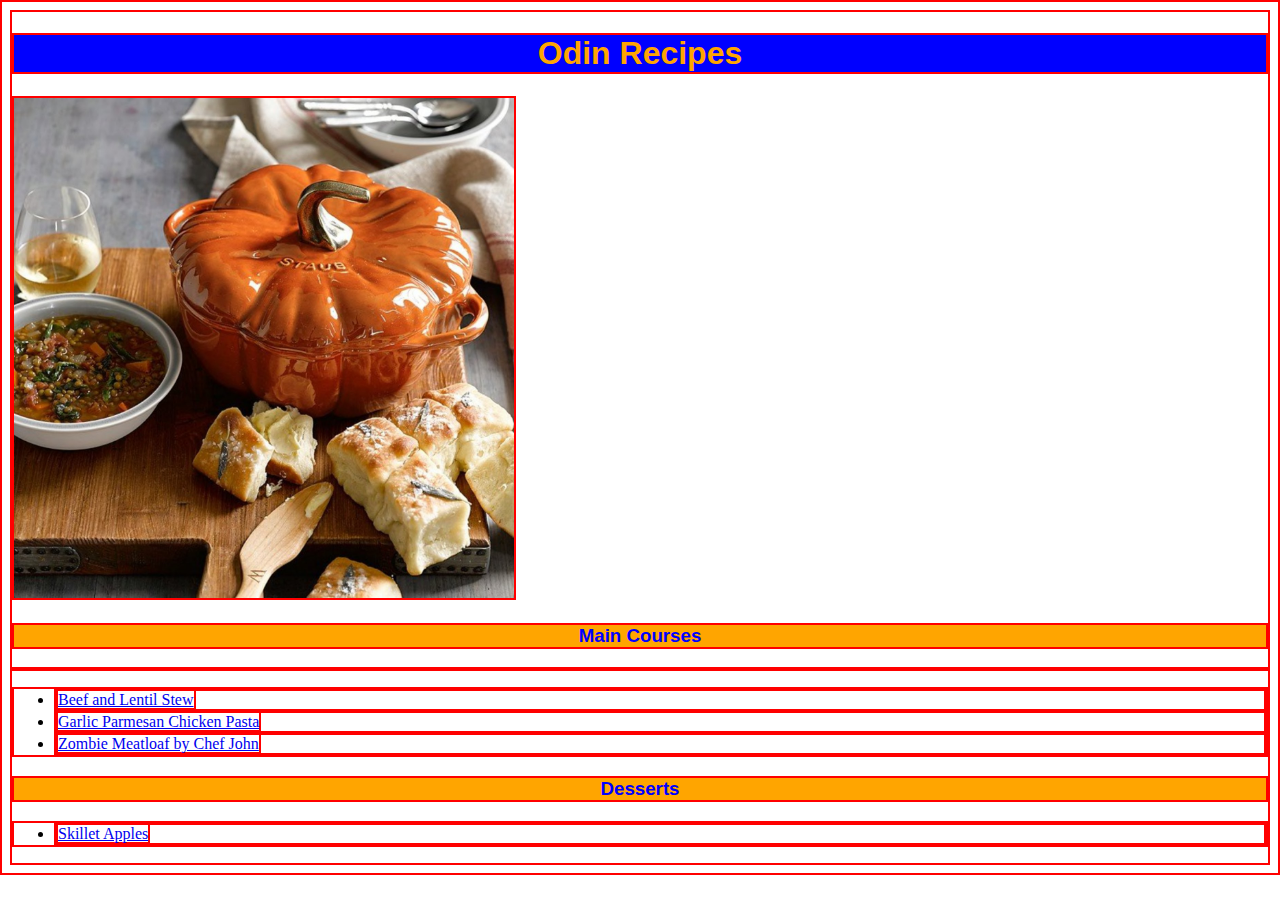
<file: index.html>
<!DOCTYPE html>
<html lang="en">
<head>
    <meta charset="UTF-8">
    <meta http-equiv="X-UA-Compatible" content="IE=edge">
    <meta name="viewport" content="width=device-width, initial-scale=1.0">
    <title>Odin Recipes</title>
    <link rel="stylesheet" href="style.css">
</head>
<body>
    <h1>Odin Recipes</h1>

    <img src="images/fall.jpg" alt="Photo of an autumn cooking display." width="500">

    <h3>Main Courses</h3>
    <div class="maincourses"></div>
    <ul>
        <li><a href="recipes/beefandlentilstew.html">Beef and Lentil Stew</a></li>
        <li><a href="recipes/garlicparmchickenpasta.html">Garlic Parmesan Chicken Pasta</a></li>
        <li><a href="recipes/zombiemeatloaf.html">Zombie Meatloaf by Chef John</a></li>
    </ul>
    </div>

    <h3>Desserts</h3>
    <ul>
        <li><a href="recipes/skilletapples.html">Skillet Apples</a></li>
    </ul>
    </div>

</body>
</html>
</file>
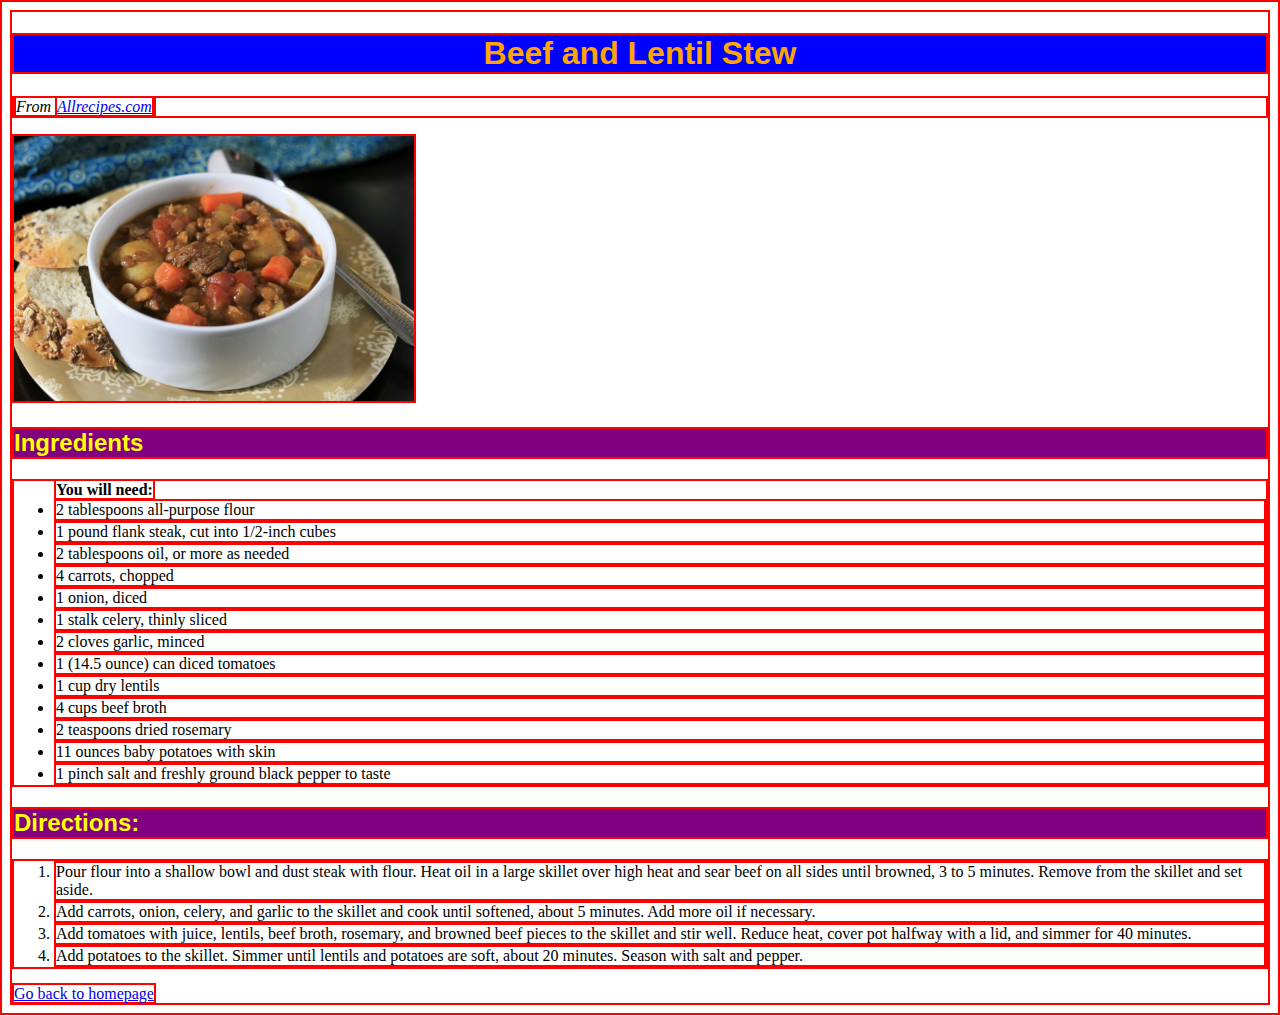
<file: recipes/beefandlentilstew.html>
<!DOCTYPE html>
<html lang="en">
<head>
    <meta charset="UTF-8">
    <meta http-equiv="X-UA-Compatible" content="IE=edge">
    <meta name="viewport" content="width=device-width, initial-scale=1.0">
    <title>Beef and Lentil Stew</title>
    <link rel="stylesheet" href="../style.css">
</head>
<body>
    <h1>Beef and Lentil Stew</h1>
    <p><em>From <a href="https://www.allrecipes.com/recipe/268644/beef-and-lentil-stew/">Allrecipes.com</a></em></p>
    <img src="../images/stew.png" alt="Picture of Beef and Lentil Stew." style="width: 400px;">

    <h2>Ingredients</h2>
    <ul><strong>You will need:</strong>
        <li>2 tablespoons all-purpose flour</li>
        <li>1 pound flank steak, cut into 1/2-inch cubes</li>
        <li>2 tablespoons oil, or more as needed</li>
        <li>4 carrots, chopped</li>
        <li>1 onion, diced</li>
        <li>1 stalk celery, thinly sliced</li>
        <li>2 cloves garlic, minced</li>
        <li>1 (14.5 ounce) can diced tomatoes</li>
        <li>1 cup dry lentils</li>
        <li>4 cups beef broth</li>
        <li>2 teaspoons dried rosemary</li>
        <li>11 ounces baby potatoes with skin</li>
        <li>1 pinch salt and freshly ground black pepper to taste</li>
    </ul>

    <h2>Directions:</h2>
    <ol>
        <li>Pour flour into a shallow bowl and dust steak with flour. Heat oil in a large skillet over high heat and sear beef on all sides until browned, 3 to 5 minutes. Remove from the skillet and set aside.</li>
        <li>Add carrots, onion, celery, and garlic to the skillet and cook until softened, about 5 minutes. Add more oil if necessary.</li>
        <li>Add tomatoes with juice, lentils, beef broth, rosemary, and browned beef pieces to the skillet and stir well. Reduce heat, cover pot halfway with a lid, and simmer for 40 minutes.</li>
        <li>Add potatoes to the skillet. Simmer until lentils and potatoes are soft, about 20 minutes. Season with salt and pepper.</li>
    </ol>  
    <a href="../index.html">Go back to homepage</a>

</body>
</html>
</file>
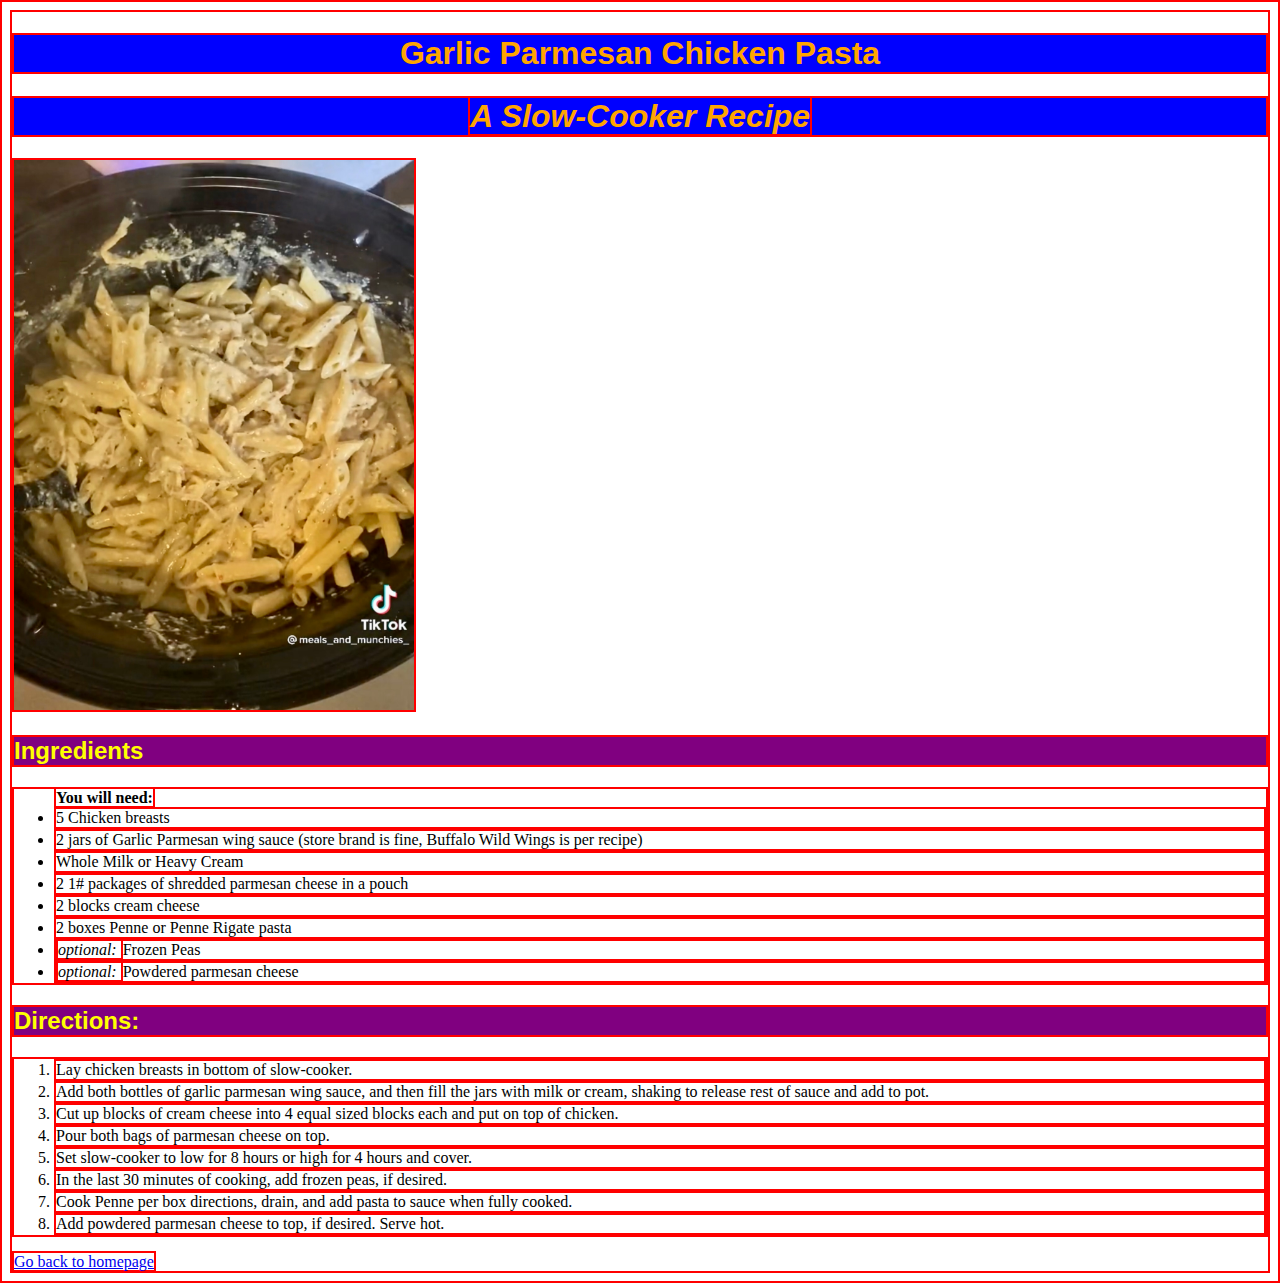
<file: recipes/garlicparmchickenpasta.html>
<!DOCTYPE html>
<html lang="en">
<head>
    <meta charset="UTF-8">
    <meta http-equiv="X-UA-Compatible" content="IE=edge">
    <meta name="viewport" content="width=device-width, initial-scale=1.0">
    <title>Garlic Parmesan Chicken Pasta</title>
    <link rel="stylesheet" href="../style.css">
</head>
<body>
    <h1>Garlic Parmesan Chicken Pasta</h1>
    <h1><em>A Slow-Cooker Recipe</em></h1>
    <img src="../images/garlicparmpasta.jpg" alt="Photo of pasta, made with garlic, parmesan and chicken in a slow cooker." style="width: 400px;">

    <h2>Ingredients</h2>
    <ul><strong>You will need:</strong>
        <li>5 Chicken breasts</li>
        <li>2 jars of Garlic Parmesan wing sauce (store brand is fine, Buffalo Wild Wings is per recipe)</li>
        <li>Whole Milk or Heavy Cream</li>
        <li>2 1# packages of shredded parmesan cheese in a pouch</li>
        <li>2 blocks cream cheese</li>
        <li>2 boxes Penne or Penne Rigate pasta</li>
        <li><em>optional: </em>Frozen Peas</li>
        <li><em>optional: </em>Powdered parmesan cheese</li>
    </ul>

    <h2>Directions:</h2>
    <ol>
        <li>Lay chicken breasts in bottom of slow-cooker.</li>
        <li>Add both bottles of garlic parmesan wing sauce, and then fill the jars with milk or cream, shaking to release rest of sauce and add to pot.</li>
        <li>Cut up blocks of cream cheese into 4 equal sized blocks each and put on top of chicken.</li>
        <li>Pour both bags of parmesan cheese on top.</li>
        <li>Set slow-cooker to low for 8 hours or high for 4 hours and cover.</li>
        <li>In the last 30 minutes of cooking, add frozen peas, if desired.</li>
        <li>Cook Penne per box directions, drain, and add pasta to sauce when fully cooked.</li>
        <li>Add powdered parmesan cheese to top, if desired.  Serve hot.</li>
    </ol>
    <a href="../index.html">Go back to homepage</a>

</body>
</html>
</file>
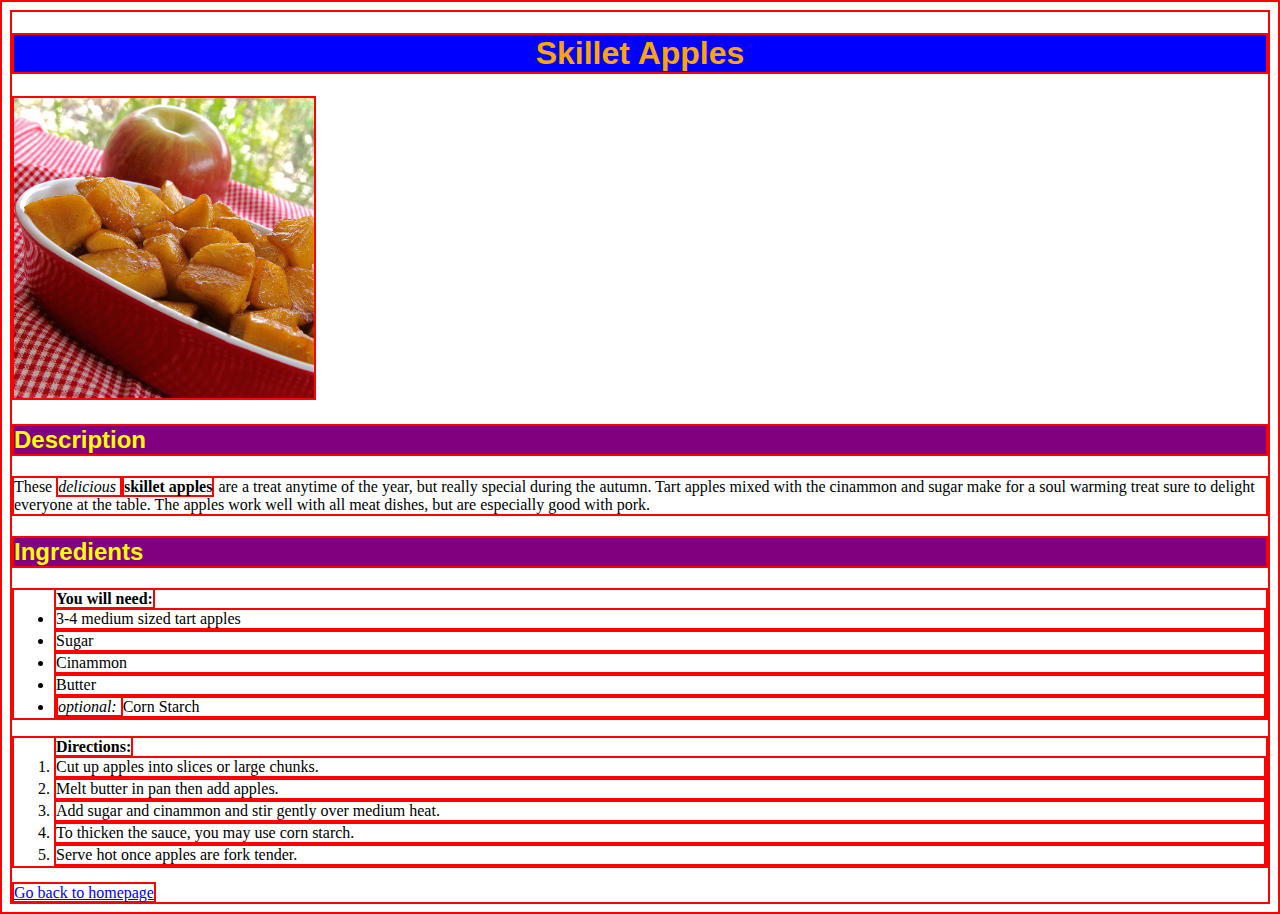
<file: recipes/skilletapples.html>
<!DOCTYPE html>
<html lang="en">
<head>
    <meta charset="UTF-8">
    <meta http-equiv="X-UA-Compatible" content="IE=edge">
    <meta name="viewport" content="width=device-width, initial-scale=1.0">
    <title>Skillet Apples</title>
    <link rel="stylesheet" href="../style.css">
</head>
<body>
    <h1>Skillet Apples</h1>

    <img src="../images/skilletapples.jpeg" alt="Photo of cooked apples in a dish with an uncooked apple in the background." style="width: 300px;">
    <h2>Description</h2>
    <p>These <em>delicious </em><strong>skillet apples</strong> are a treat anytime of the year, but really special during the autumn.  Tart apples mixed with the cinammon and sugar make for a soul warming treat sure to delight everyone at the table.  The apples work well with all meat dishes, but are especially good with pork.</p>

    <h2>Ingredients</h2>
    <ul><strong>You will need:</strong>
        <li>3-4 medium sized tart apples</li>
        <li>Sugar</li>
        <li>Cinammon</li>
        <li>Butter</li>
        <li><em>optional: </em>Corn Starch</li>
    </ul>
    <ol><strong>Directions:</strong>
        <li>Cut up apples into slices or large chunks.</li>
        <li>Melt butter in pan then add apples.</li>
        <li>Add sugar and cinammon and stir gently over medium heat.</li>
        <li>To thicken the sauce, you may use corn starch.</li>
        <li>Serve hot once apples are fork tender.</li>
    </ol>

<a href="../index.html">Go back to homepage</a>

</body>
</html>
</file>
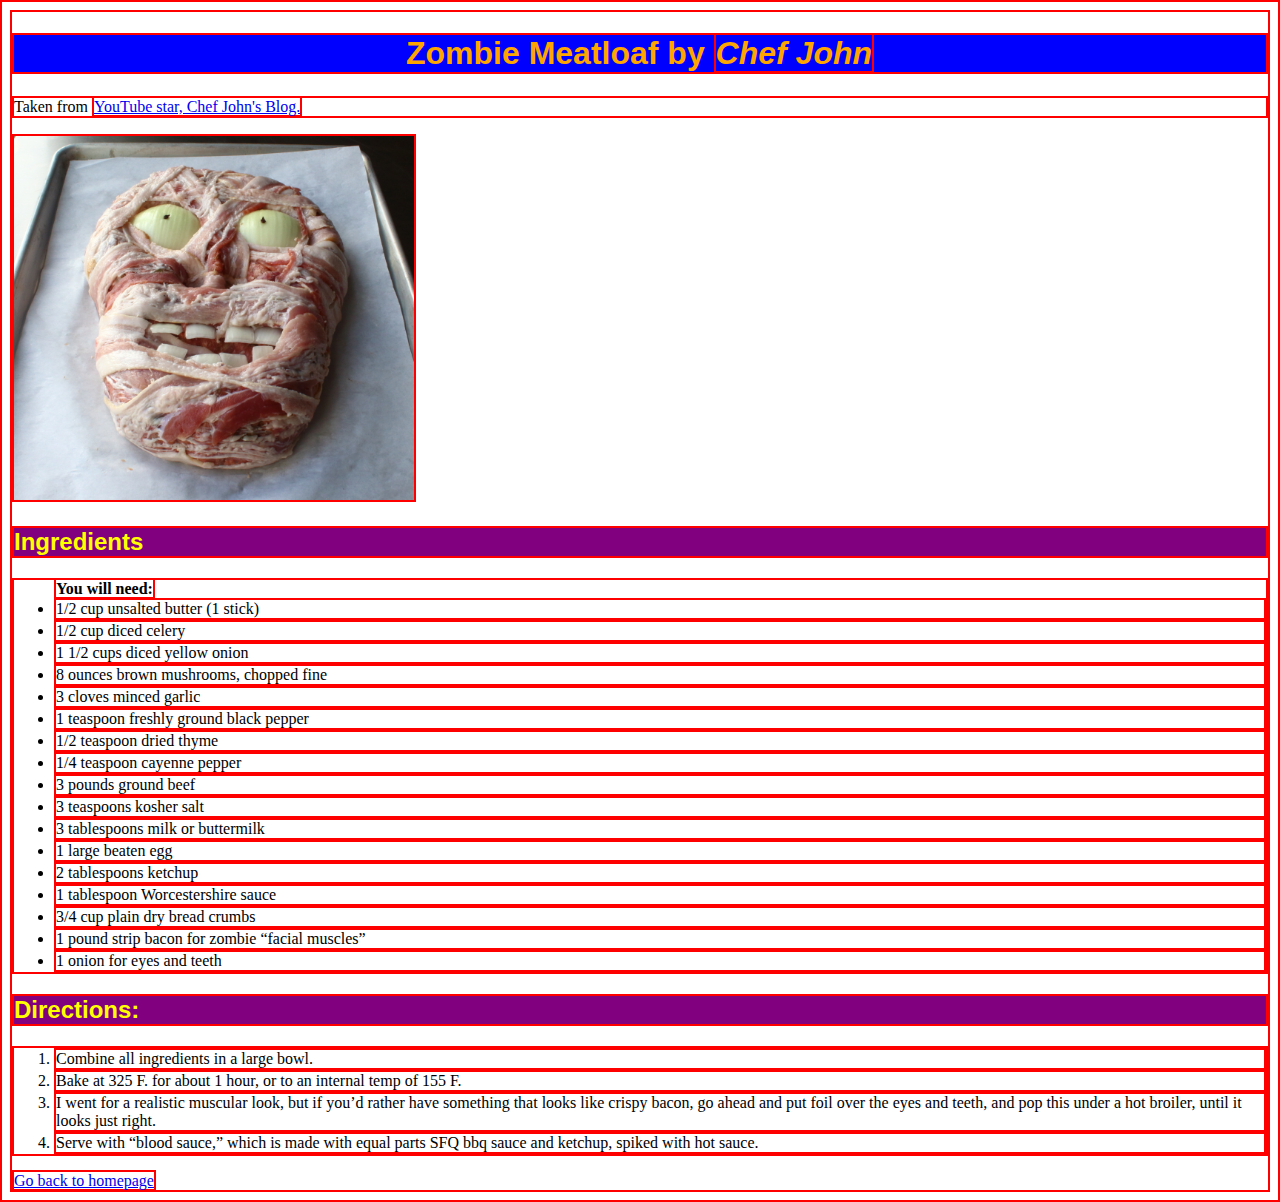
<file: recipes/zombiemeatloaf.html>
<!DOCTYPE html>
<html lang="en">
<head>
    <meta charset="UTF-8">
    <meta http-equiv="X-UA-Compatible" content="IE=edge">
    <meta name="viewport" content="width=device-width, initial-scale=1.0">
    <title>Zombie Meatloaf</title>
    <link rel="stylesheet" href="../style.css">
</head>
<body>
    <h1>Zombie Meatloaf by <em>Chef John</em></h1>
    <p>Taken from <a href="https://foodwishes.blogspot.com/2017/10/zombie-meatloaf-better-than-brains.html">YouTube star, Chef John's Blog.</a></p>
    <img src="../images/zombiemeatloaf.jpg" alt="Photo of meatloaf shaped like a zombie or a mummy, made with ground beef, onions, and bacon." style="width: 400px;">

    <h2>Ingredients</h2>
    <ul><strong>You will need:</strong>
        <li>1/2 cup unsalted butter (1 stick)</li>
        <li>1/2 cup diced celery</li>
        <li>1 1/2 cups diced yellow onion</li>
        <li>8 ounces brown mushrooms, chopped fine</li>
        <li>3 cloves minced garlic</li>
        <li>1 teaspoon freshly ground black pepper</li>
        <li>1/2 teaspoon dried thyme</li>
        <li>1/4 teaspoon cayenne pepper</li>
        <li>3 pounds ground beef</li>
        <li>3 teaspoons kosher salt</li>
        <li>3 tablespoons milk or buttermilk</li>
        <li>1 large beaten egg</li>
        <li>2 tablespoons ketchup</li>
        <li>1 tablespoon Worcestershire sauce</li>
        <li>3/4 cup plain dry bread crumbs</li>
        <li>1 pound strip bacon for  zombie “facial muscles”</li>
        <li>1 onion for eyes and teeth</li>
    </ul>

    <h2>Directions:</h2>
    <ol>
        <li>Combine all ingredients in a large bowl.</li>
        <li>Bake at 325 F. for about 1 hour, or to an internal temp of 155 F.</li>
        <li>I went for a realistic muscular look, but if you’d rather have something that looks like crispy bacon, go ahead and put foil over the eyes and teeth, and pop this under a hot broiler, until it looks just right.</li>
        <li>Serve with “blood sauce,” which is made with equal parts SFQ bbq sauce and ketchup, spiked with hot sauce.</li>
    </ol>
    <a href="../index.html">Go back to homepage</a>
</body>
</html>
</file>
<file: style.css>
h1 {
    background-color: blue;
    color: orange;
    text-align: center;
    font-family:Verdana, Geneva, Tahoma, sans-serif;
}

h2 {
    background-color: purple;
    color: yellow;
    text-align: left;
    font-family:Verdana, Geneva, Tahoma, sans-serif;
}

h3 {
    background-color: Orange;
    color: blue;
    text-align: center;    
    font-family:Verdana, Geneva, Tahoma, sans-serif;
}

* {
    border: 2px solid red;
}
</file>
